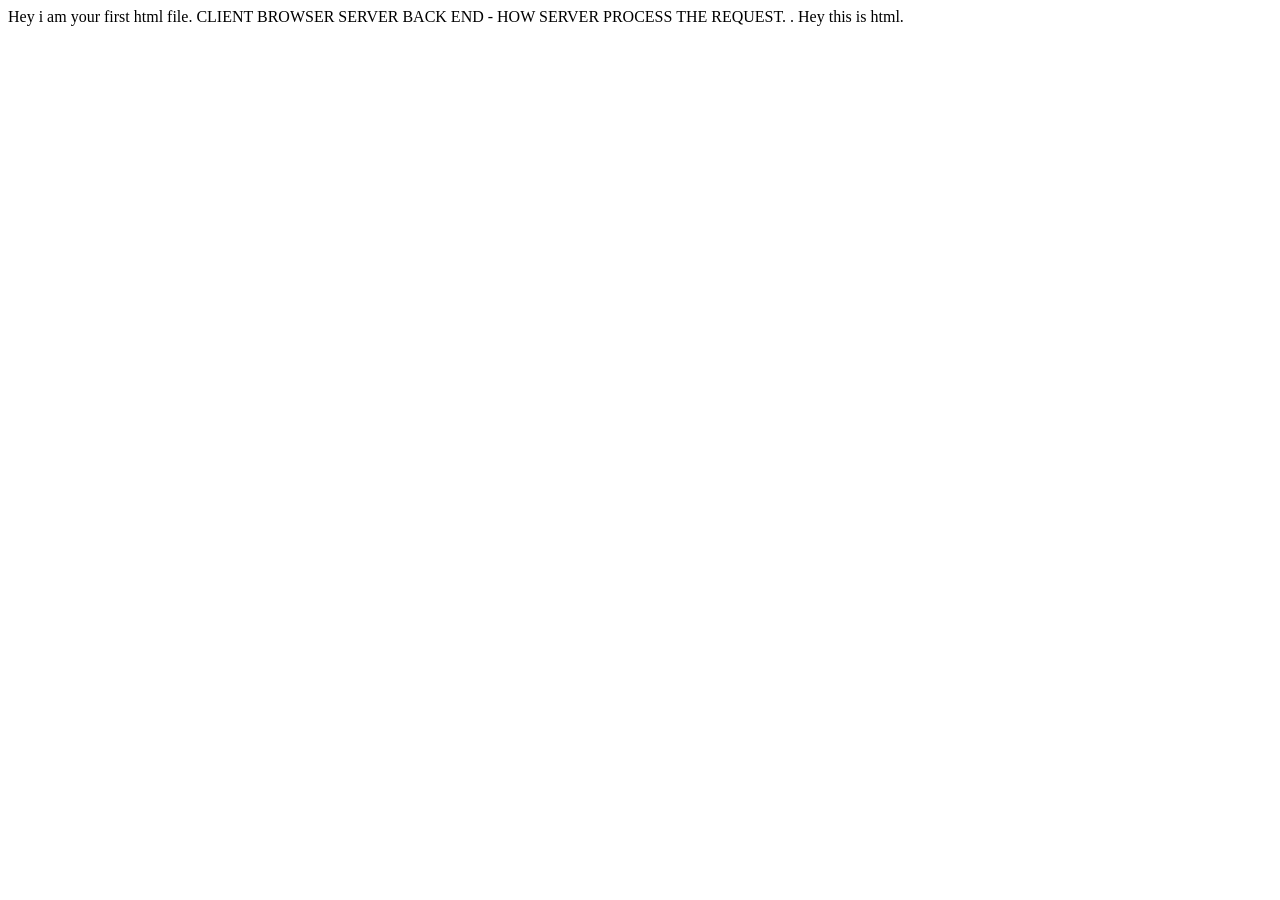
<file: video 1 ----Installing VS Code & How Websites Work /index.html>
Hey i am your first html file.
CLIENT
BROWSER
SERVER
BACK END - HOW SERVER PROCESS THE REQUEST.
<!DOCTYPE html>  <!--Refers to documents type declaration -->
<!--  -->
<html lang="en"> <!--ATTRIBUTE-->
<head>
    <meta charset="UTF-8">. <!--meta=data about data,charset=character set,UTF-8=Unicode Transformation Format 8-bit.  -->
    <meta name="viewport" content="width=2, initial-scale=1.0">
    <title>Document</title>
</head>
<body>
    Hey this is html.
</body>
</html> 

<!-- Setting -- live preview -- paste IP address  -->
</file>
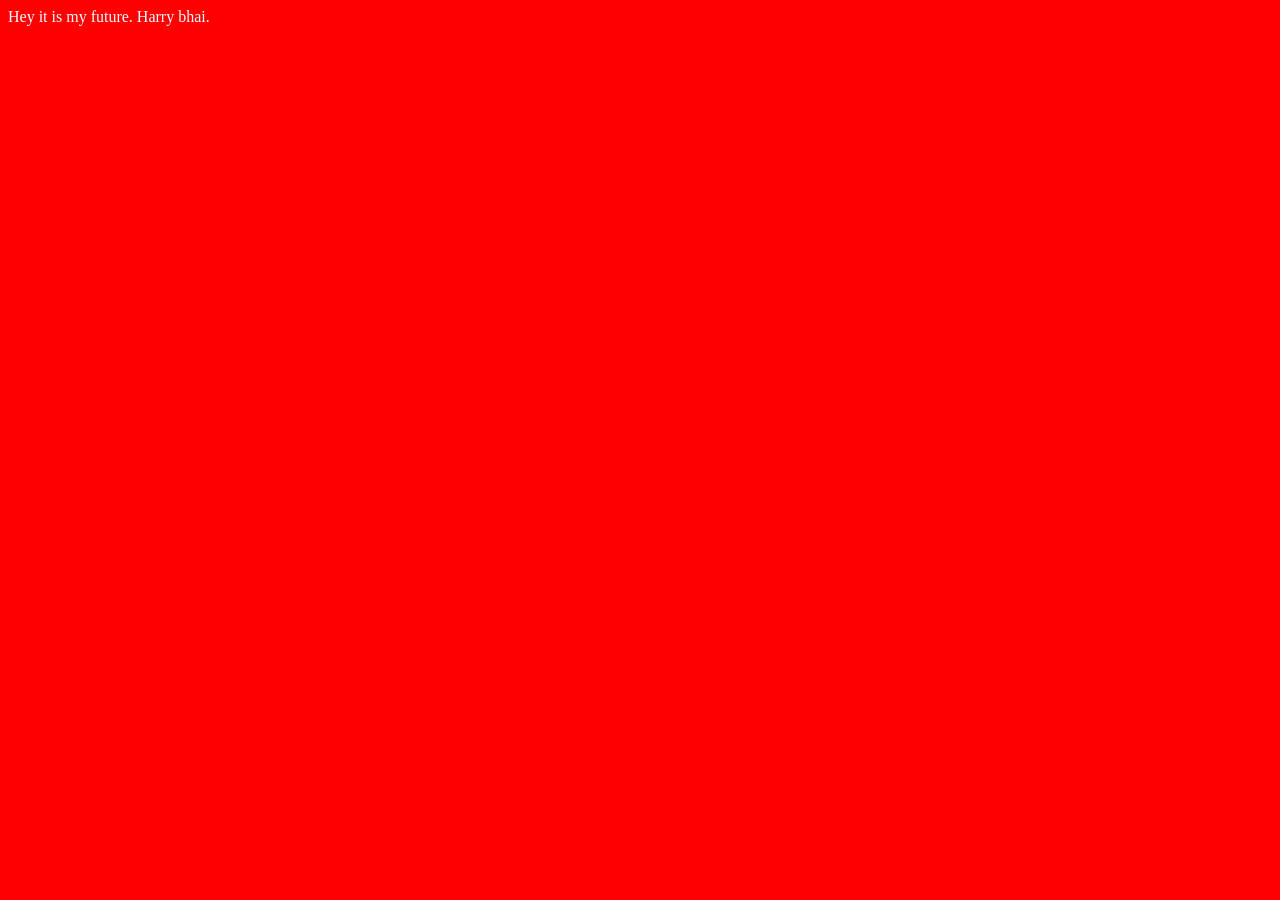
<file: video 2---- Your First HTML Website/index.html>
<!DOCTYPE html>
<html lang="en">
<head>
    <meta charset="UTF-8">
    <meta name="viewport" content="width=device-width, initial-scale=1.0">
    <title>Beginning of new era</title>
    <link rel="stylesheet" href="style.css">
</head>
<body>
   Hey it is my future. Harry bhai. 
   <script src="script.js"></script>
</body>
</html>
</file>
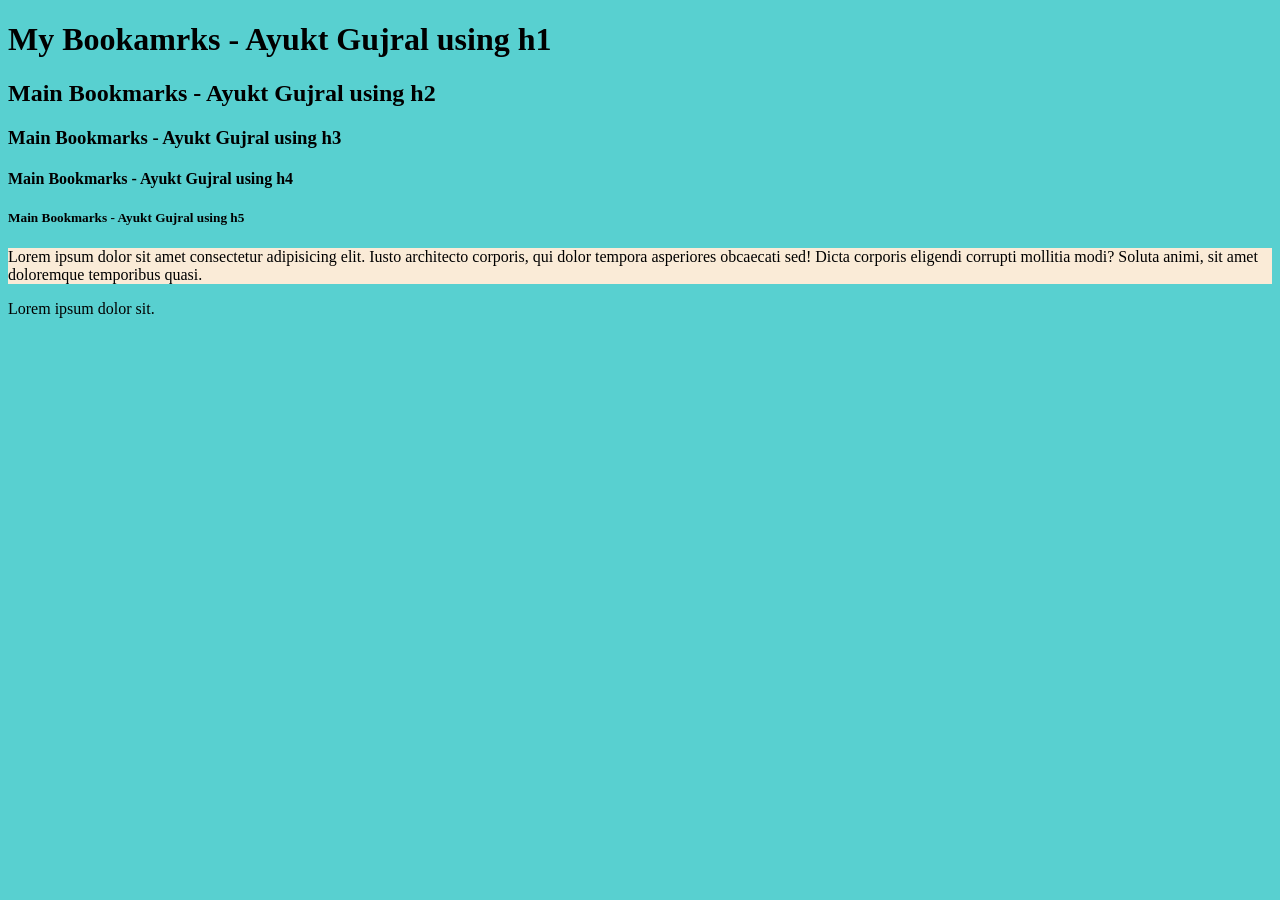
<file: video 4----Heading, Paragraphs and Links/index.html>
<!DOCTYPE html>
<html lang="en">
<head>
    <meta charset="UTF-8">
    <meta name="viewport" content="width=device-width, initial-scale=1.0">
    <title>My Bookmark - Ayukt Gujral</title>
    <!-- <link rel="stylesheet" href="style.css" command /--> 
    <link rel="stylesheet" href="style.css">
</head>
<body>
    <h1>My Bookamrks - Ayukt Gujral using h1</h1>
    <h2>Main Bookmarks - Ayukt Gujral using h2</h2>
    <h3>Main Bookmarks - Ayukt Gujral using h3</h3>
    <h4>Main Bookmarks - Ayukt Gujral using h4</h4>
    <h5>Main Bookmarks - Ayukt Gujral using h5</h5>
    <!-- <h6>Main Bookmarks - Ayukt Gujral using h6</h6> option shift down arrow -->

    <p style="background-color: antiquewhite;">Lorem ipsum dolor sit amet consectetur adipisicing elit. Iusto architecto corporis, qui dolor tempora asperiores obcaecati sed! Dicta corporis eligendi corrupti mollitia modi? Soluta animi, sit amet doloremque temporibus quasi.</p>
    <p>Lorem ipsum dolor sit.
    </p>
</body>
</html>
</file>
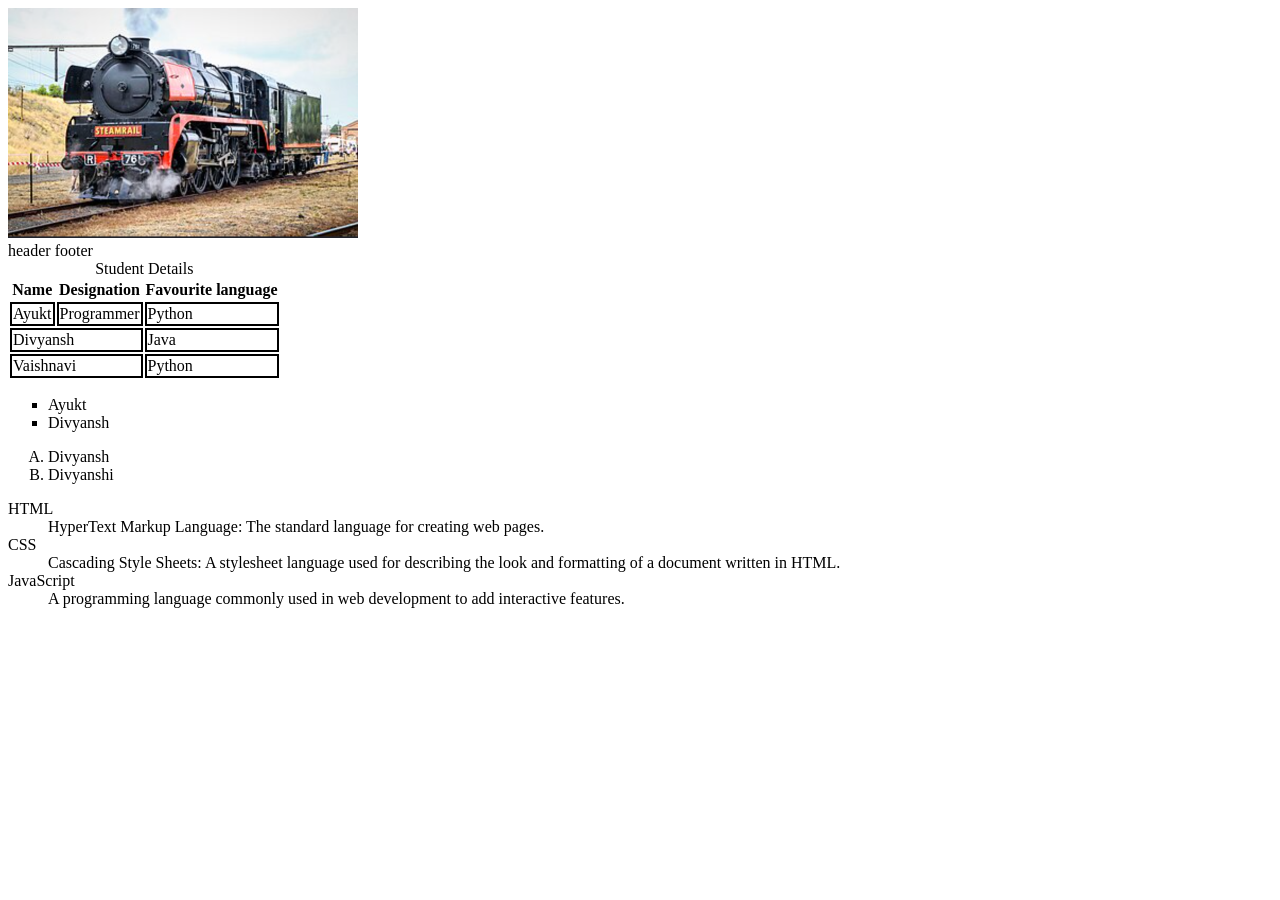
<file: video 5----Image, Lists, and Tables in HTML/index.html>
<!DOCTYPE html>
<html lang="en">

<head>
    <meta charset="UTF-8">
    <meta name="viewport" content="width=device-width, initial-scale=1.0">
    <link rel="stylesheet" href="style.css">
    <title>Images</title>
</head>

<body>
    <img height="230" src="image.png" alt="Train image">


    <br>


    <table>

        <caption>Student Details</caption>
        <!-- Rest of the table here -->

        <thead>
            <!-- header content -->
            header

            <tr>
                <!-- tr = table row -->
                <th>Name</th>
                <!-- th = table heading -->
                <th>Designation</th>
                <th>Favourite language</th>
            </tr>
        </thead>

        <tbody>
            <!-- <tr> different tr = different rows. -->
            <tr>
                <td>Ayukt</td>
                <td>Programmer</td>
                <td>Python</td>
            </tr>

            <tr>
                <td colspan="2">Divyansh</td>
                <!-- colspan = how many column cover  -->
                <td>Java</td>
                <!-- td = table data -->
            </tr>

        <tfoot> footer
            <tr>
                <td colspan="2">Vaishnavi</td>
                <td>Python</td>
            </tr>
            </tbody>
        </tfoot>
    </table>


    
    <ul type="square">
        <li>Ayukt</li>
        <li>Divyansh</li>
    </ul>

    <ol type="A">
        <li>Divyansh</li>
        <li>Divyanshi</li>
    </ol>

    <dl>
        <!-- dl = discription list -->
  <dt>HTML</dt>
  <dd>HyperText Markup Language: The standard language for creating web pages.</dd>
 
  <dt>CSS</dt>
  <!-- dt = decription term -->
  <dd>Cascading Style Sheets: A stylesheet language used for describing the look and formatting of a document written in HTML.</dd>
 <!-- dt = description details -->
  <dt>JavaScript</dt>
  <dd>A programming language commonly used in web development to add interactive features.</dd>
</dl>


 


</body>

</html>
</file>
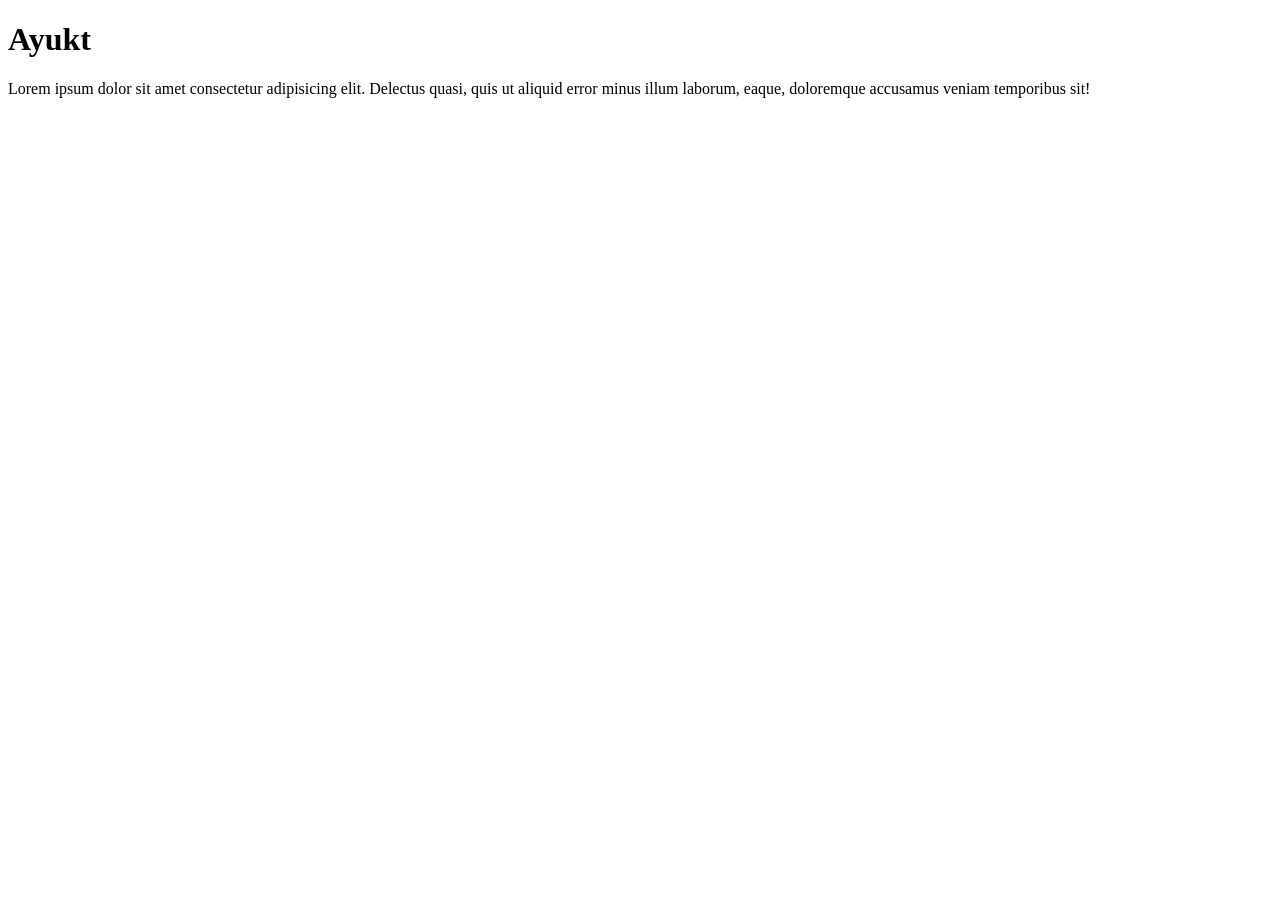
<file: video 6----SEO and Core Web Vitals/index.html>
<!DOCTYPE html>
<html lang="en">
<head>
    <meta charset="UTF-8">
    <meta name="viewport" content="width=device-width, initial-scale=1.0">
    <meta name = "decription" content = "This is the page which contain the information about Ayukt">
    <!-- decription refers to the decription shows just below the heading of website. -->
    <meta name = "keyword" content = "meta keywords, html tags, meta tags, Googlr ranking factors">
    <!-- meta keywords not need to write at present time -->
    <title>Ayukt</title>
</head>
<body>
 
    <!-- CLS = Cumulative Layout Shift__which is something like add-->
<!-- LCP = Largest Contextual Paint__Biggest Image -->
 <!-- FCP = First Contextual Paint -->
<!-- FID = First Input Delay__Kitni der me process krta hai -->

<h1>Ayukt</h1>
<p>Lorem ipsum dolor sit amet consectetur adipisicing elit. Delectus quasi, quis ut aliquid error minus illum laborum, eaque, doloremque accusamus veniam temporibus sit!</p>






</body>
</html>
</file>
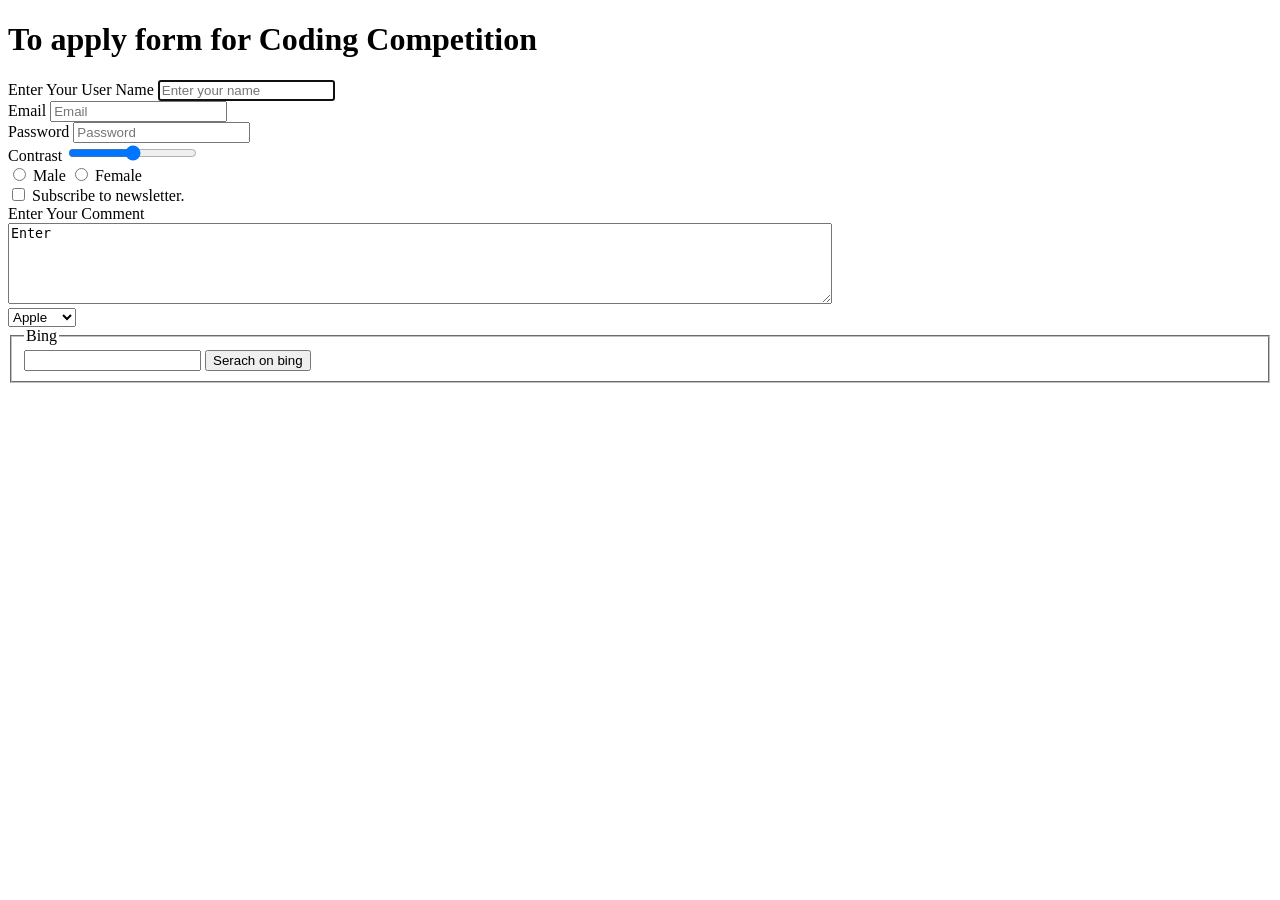
<file: video 7----Forms and input tags/index.html>
<!DOCTYPE html>
<html lang="en">

<head>
    <meta charset="UTF-8">
    <meta name="viewport" content="width=device-width, initial-scale=1.0">
    <title>Let's Learn It</title>
</head>

<body>

    <h1>To apply form for Coding Competition</h1>
    <!-- FORM -->
    <form action="post">
        <div>
            <!-- div is a block elemen__which is used to give the new space in place of br tag. -->
            <label for="username">Enter Your User Name</label>
            <input type="text" id="username" name="username" placeholder="Enter your name" autofocus required>
            <br>
            <label for="Email">Email</label>
            <input type="text" id="Email" name="Email" placeholder="Email" required>
            <br>
            <label for="password">Password</label>
            <input type="password" id="password" placeholder="Password">
            <br>
            <label for="ra">Contrast</label>
            <input type="range" name="Contrast" id="ra" min="0" max="10">
            <!-- autofocus = to stay the cursor at that place -->
            <!-- required is used to mandate the box should be filled by the user. -->
        </div>


        <div>
            <input type="radio" id="male" name="gender" value="male">
            <label for="male">Male</label>

            <input type="radio" id="female" name="gender" value="female">
            <!-- id=for, if not then it cannot select the radio after tapping on text. -->
            <label for="female">Female</label>
            <!-- If name is same in both cases, then 1 option will select at a time. -->
        </div>


        <div>
            <input type="checkbox" id="subscribe" name="subscribe" value="yes">
            <form for="subscribe">Subscribe to newsletter.</form>
        </div>


        <div>
            <label for="comment">Enter Your Comment</label><br>
            <textarea id="comment" name="comment" rows="5" cols="100">Enter</textarea>
        </div>


        <select name="fruits">
            <option value="apple">Apple</option>
            <option value="mango">Mango</option>
            <option value="banana">Banana</option>
        </select>


        <form action="https://www.bing.com/search">
            <fieldset>
                <!-- field sets the field of Bing. -->
                <legend>Bing</legend>
                <input type="text" name="q">
                <button type="submit">Serach on bing</button>
            </fieldset>
        </form>

    </form>

</body>

</html>
</file>
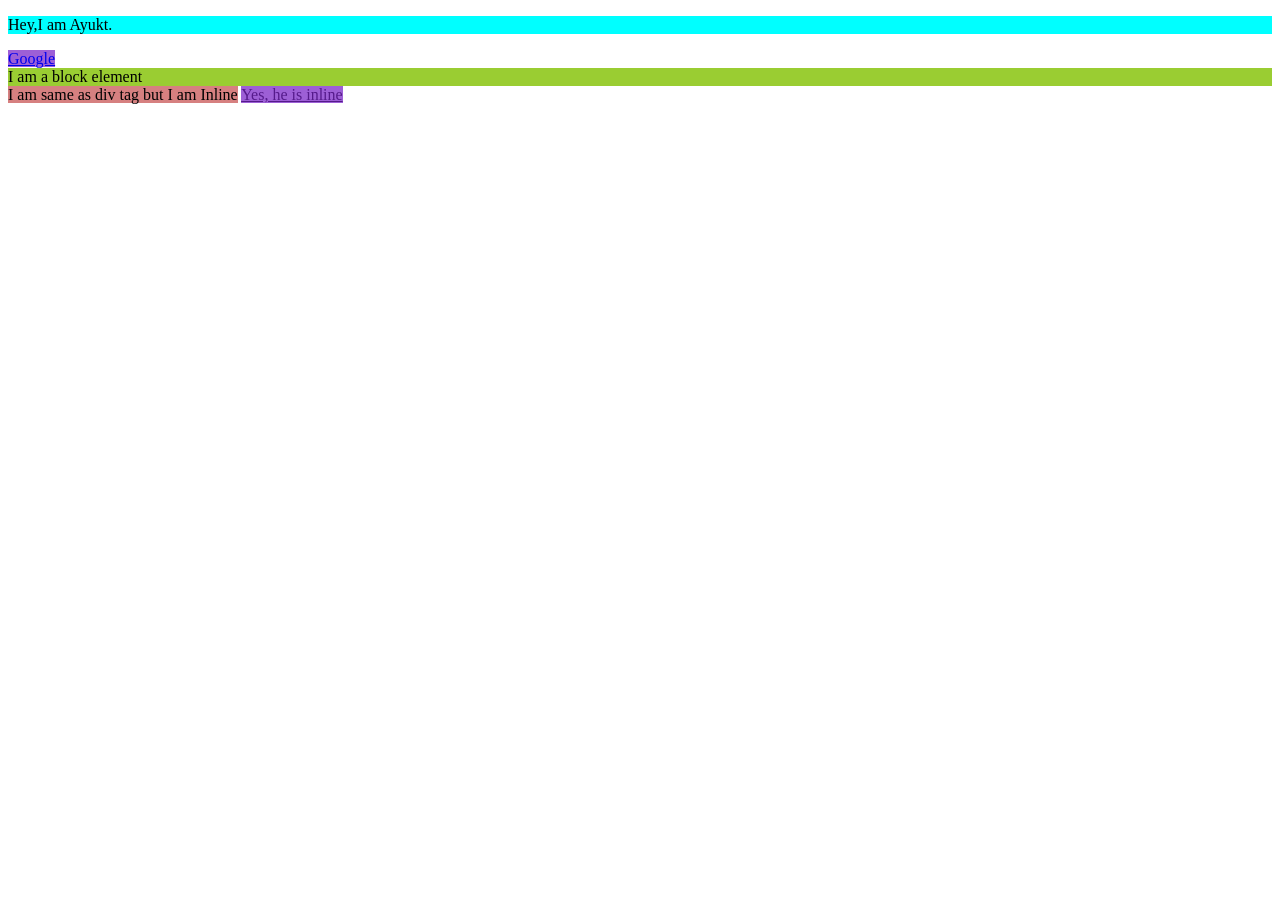
<file: video 8----Inline & Block Elements/index.html>
<!DOCTYPE html>
<html lang="en">

<head>
    <meta charset="UTF-8">
    <meta name="viewport" content="width=device-width, initial-scale=1.0">
    <title>Inline and Block Elements</title>
    <link rel="stylesheet" href="style.css">
</head>

<body>

    <!-- Inline elements takes the width which is required, it does not take the new line. -->
    <!-- Block element takes the whole width of screen. -->

    <p>Hey,I am Ayukt.</p>
    <!-- p = block element and next content in next line -->
    <a href="https://www.google.com">Google</a>
    <!-- a = inline elements -->
    <div>I am a block element</div>

    <span>I am same as div tag but I am Inline</span>
    <a href="">Yes, he is inline</a>


    <!-- Input tag a inline elements -->
     <!-- label tag is an inline elements by default. -->
    <!-- Home Work -->
<!-- <form>
    <div>
        <label for="text">Name</label>
    <input type="text" id="name" name="name" value="name">
    </div>
    <div>
        <label for="city">City</label>
        <input type="string" id="city" name="city" value="name">
    </div>
<div>
    <label for="pincode">Pincode</label>
    <input type="number" id="pincode" name="pincode" value="number">
</div>
</form> -->

</body>

</html>
</file>
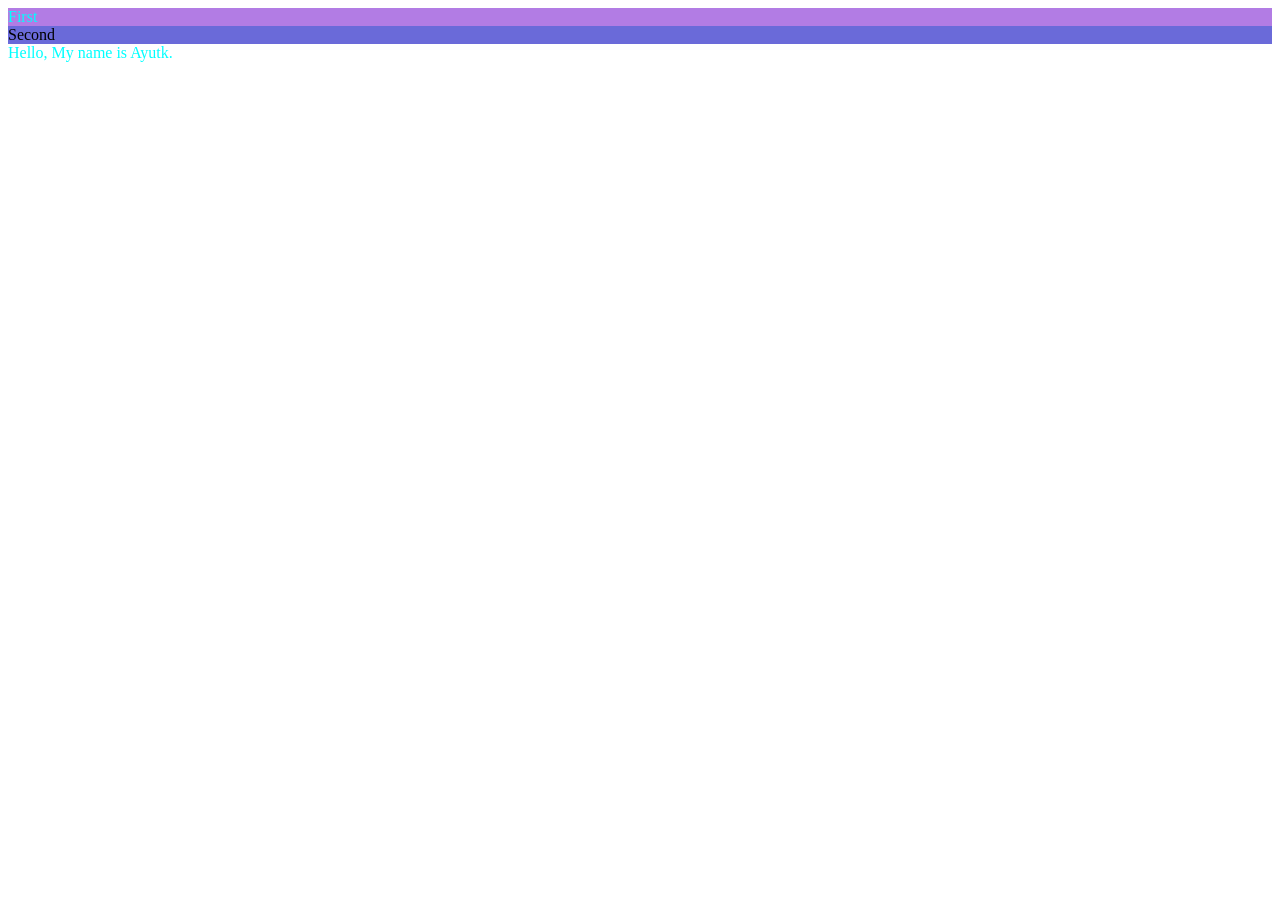
<file: video 9---- Id & Classes/index.html>
<!DOCTYPE html>
<html lang="en">
<head>
    <meta charset="UTF-8">
    <meta name="viewport" content="width=device-width, initial-scale=1.0">
    <title>ID and Class</title>
    <link rel="stylesheet" href="style.css">
</head>
<body>
    
    <div id="w" class="Q red">First</div>
    <!-- in class, one spacebar gap = different class  -->
     <!-- id and class attribute ,it is the attributes of elements. -->
      <!-- id is also used in linking means after writing id of specific things using # agter URL,it will fetch you on that specific place. -->
    <div id="e">Second</div>
    <span class="red">Hello, My name is Ayutk.</span>


</body>
</html>
</file>
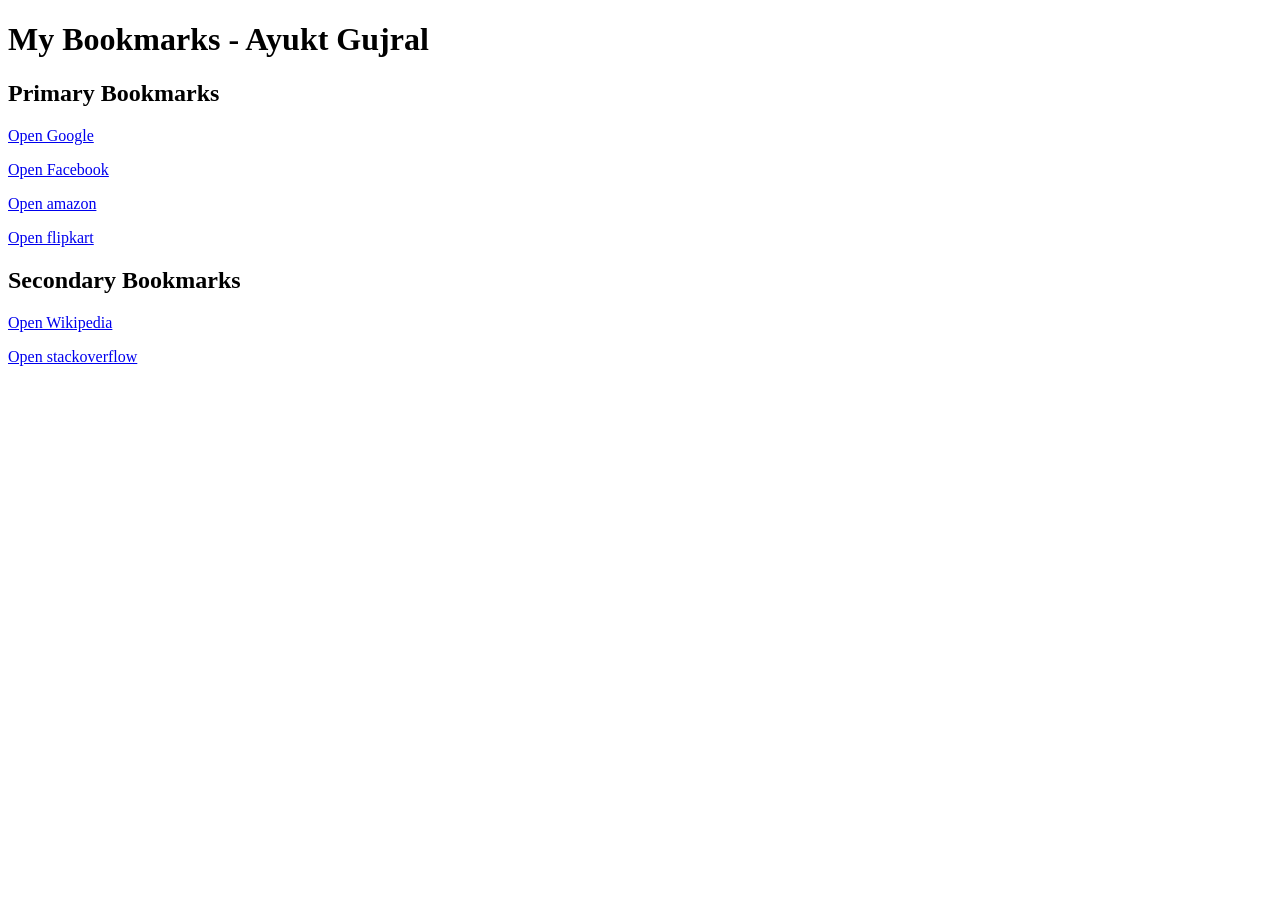
<file: video 4----Heading, Paragraphs and Links/bookmark.html>
<!DOCTYPE html>
<html lang="en">
<head>
    <meta charset="UTF-8">
    <meta name="viewport" content="width=device-width, initial-scale=1.0">
    <title>Bookmark Manager - Ayukt Gujral </title>
</head>
<body>
    <h1>My Bookmarks - Ayukt Gujral</h1>
    <h2>Primary Bookmarks</h2>
    <p><a target="_blank" href="https://www.google.com"> Open Google</a> </p>
    <p><a target="_blank" href="https://www.facebook.com"> Open Facebook</a> </p>
    <p><a target="_blank" href="https://www.amazon.com"> Open amazon</a> </p>
    <p><a target="_blank" href="https://www.flipkart.com"> Open flipkart</a> </p>
    <!-- a attribute For including link and target attribute for Open Web on external site and Shift right arrow for select multiple lines and command right arrow = end key.
     -->
    <h2>Secondary Bookmarks</h2>
     <p><a target="_blank" href="https://www.wikipedia.com"> Open Wikipedia</a> </p>
      <p><a target="_blank" href="https://www.stackoverflow.com"> Open stackoverflow</a> </p>
    
</body>
</html>
</file>
<file: video 2---- Your First HTML Website/style.css>
body {
background-color :red;
color:aliceblue;

}
</file>
<file: video 4----Heading, Paragraphs and Links/style.css>
body{
background-color: rgb(88, 208, 208);

}
</file>
<file: video 5----Image, Lists, and Tables in HTML/style.css>
td{
border: 2px solid black;

}
</file>
<file: video 8----Inline & Block Elements/style.css>
p{

    background-color: aqua;
}

a{

    background-color:rgb(157, 95, 214);
}

div{
    background-color: yellowgreen;
}

span{

    background-color: rgb(214, 128, 128);
}
</file>
<file: video 9---- Id & Classes/style.css>
.red{
    color:aqua
}
#e{
    background-color: rgb(106, 106, 217);
}
#w{
    background-color: rgb(178, 124, 228);
}
.w{
    background-color: aquamarine;
}
</file>
